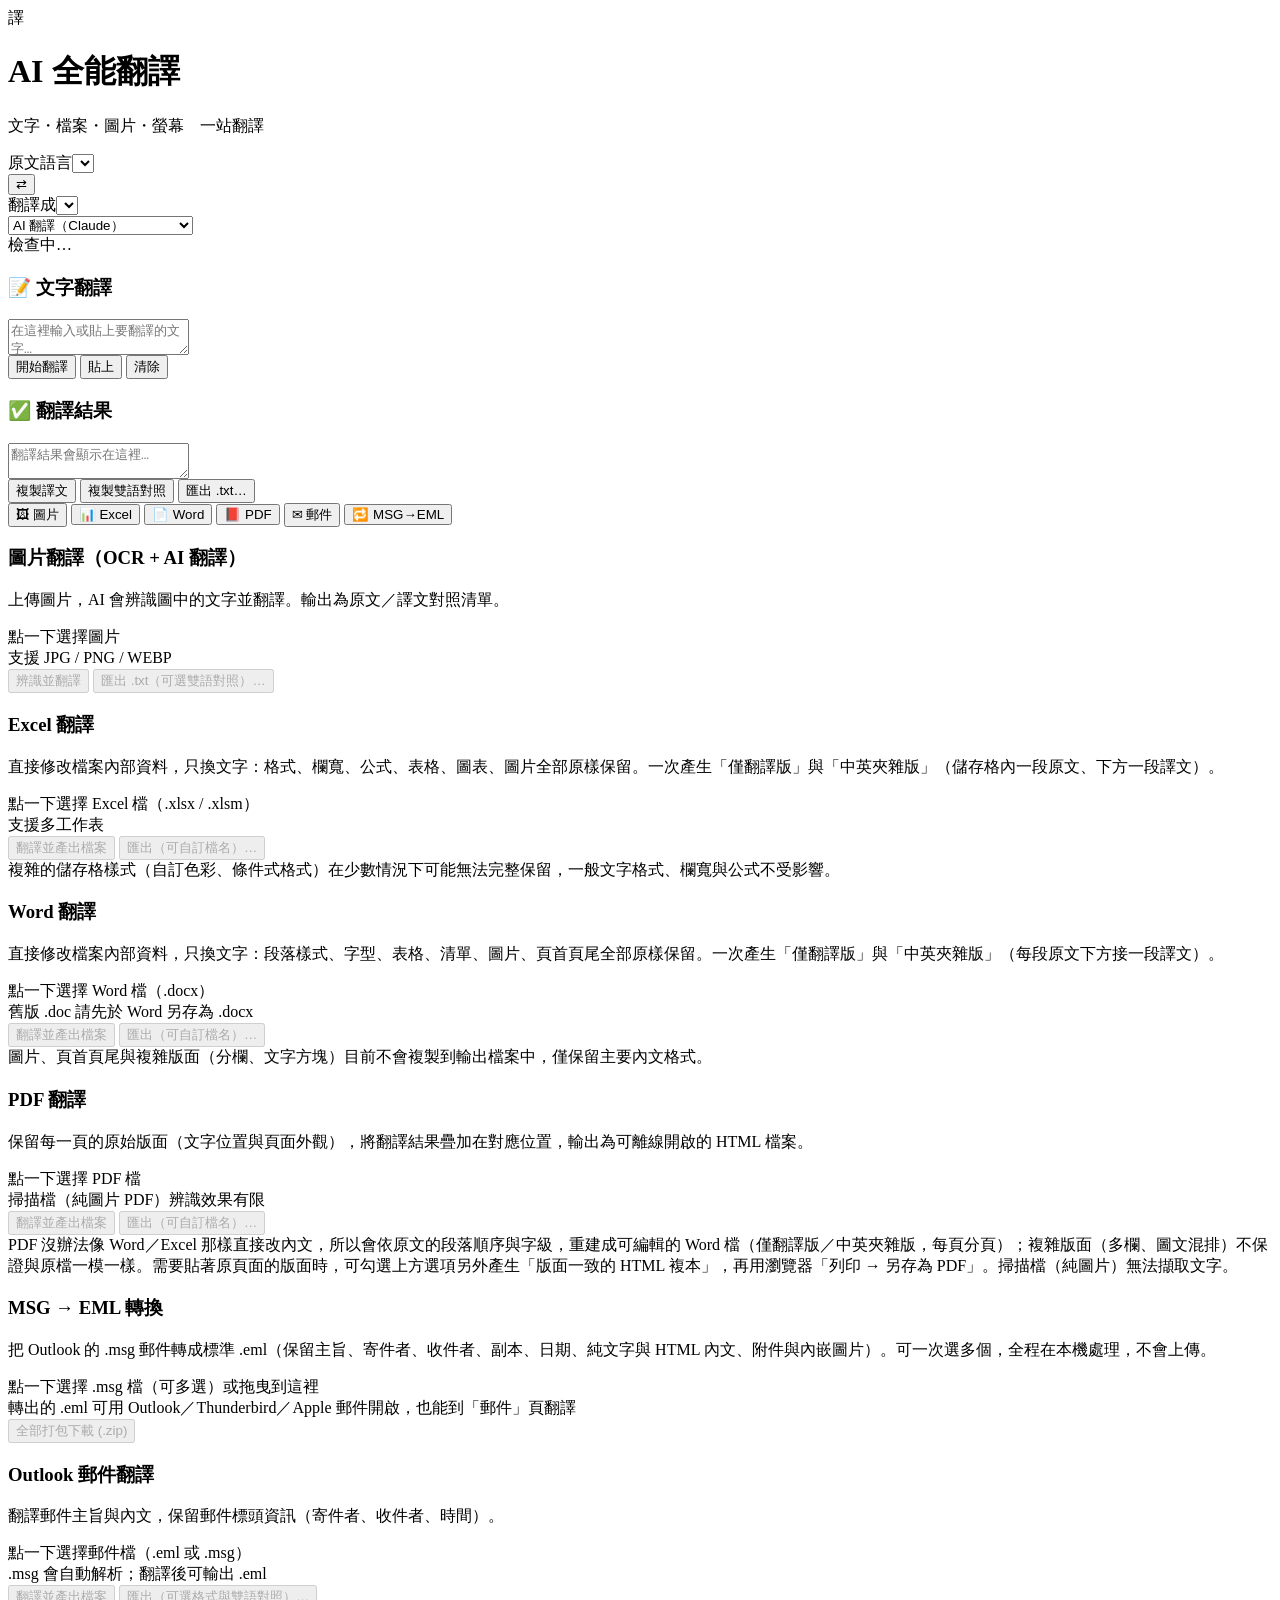
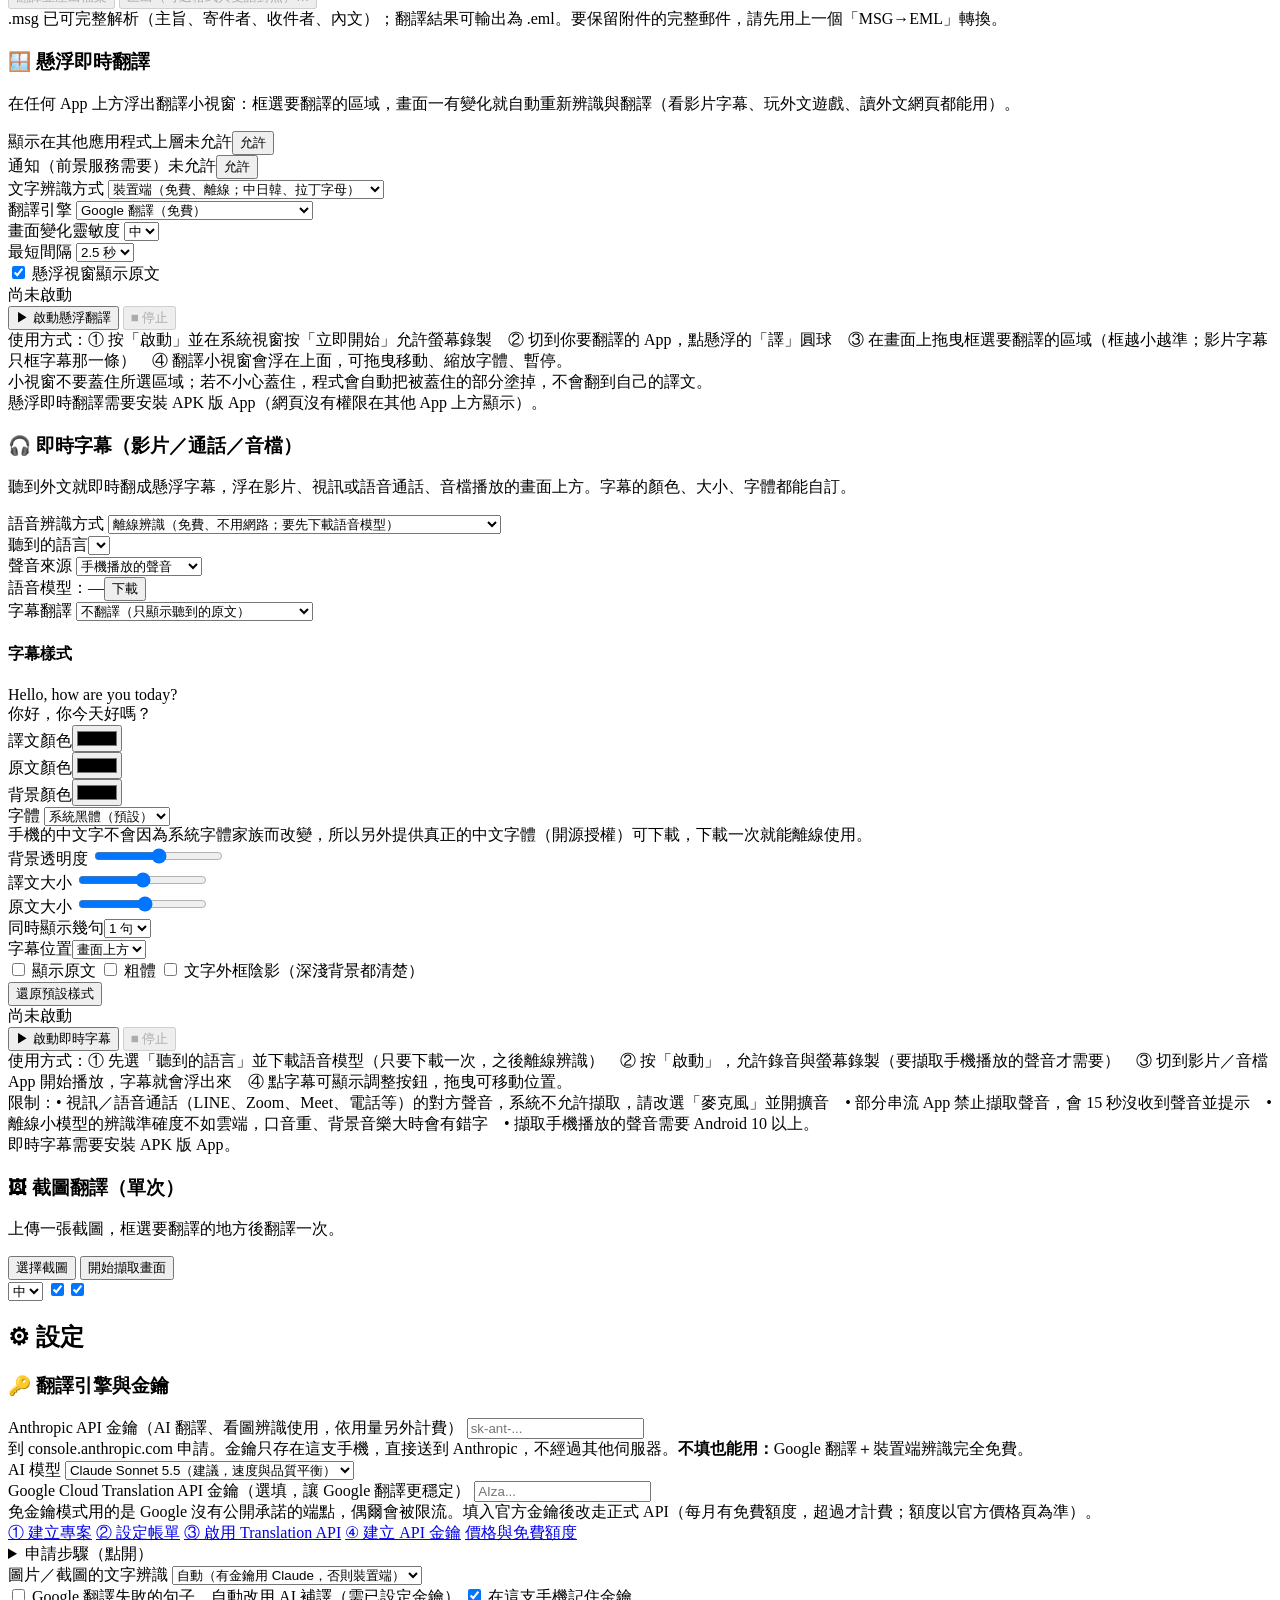
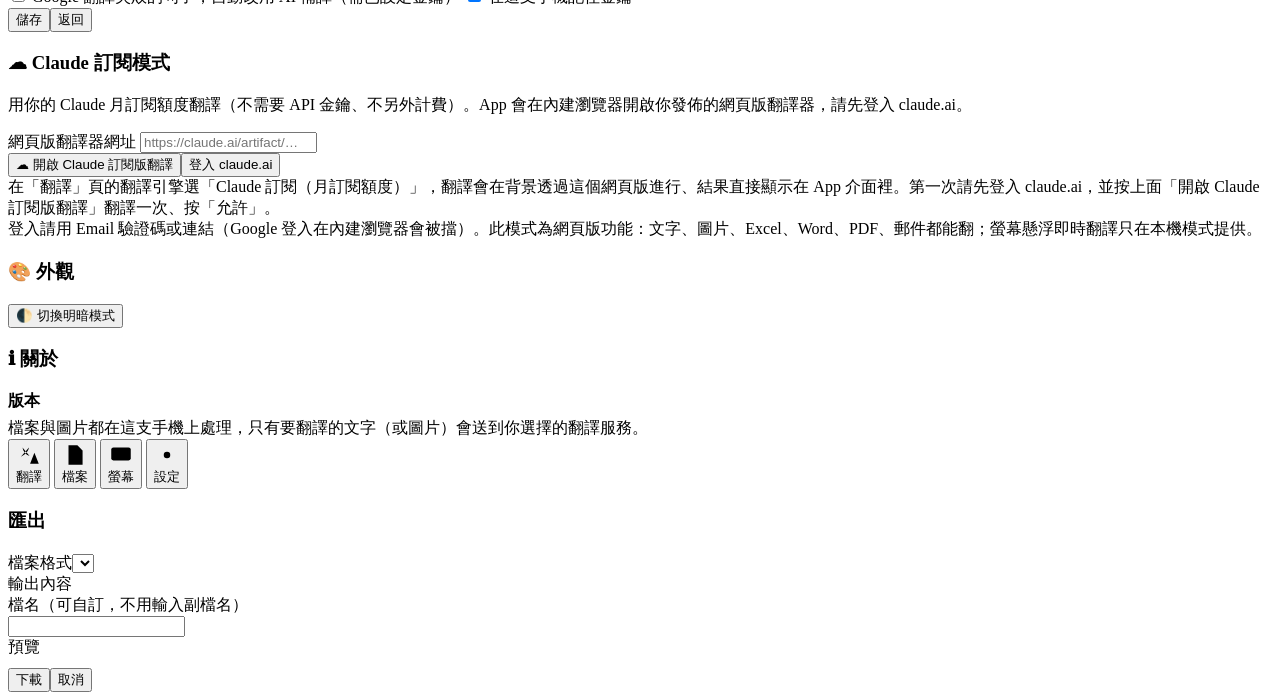
<file: web/shell.html>
<body>
<div id="setModal" class="hide"></div>
<!-- 共用頂部（標題＋語言列），切換頁面時搬到該頁最上方 -->
<div id="topShared">
  <div class="head">
    <span class="logo">譯</span>
    <div class="grow"><h1>AI 全能翻譯</h1><p>文字・檔案・圖片・螢幕　一站翻譯</p></div>
    <button class="btn sm" id="btnSettings" title="設定" style="display:none">⚙</button>
  </div>
  <div class="card glass lang-card" id="langCard">
    <div class="lang-row">
      <div class="grp"><label>原文語言</label><select id="srcLang"></select></div>
      <button class="swap-btn" id="swapLang" title="交換語言">⇄</button>
      <div class="grp"><label>翻譯成</label><select id="tgtLang"></select></div>
    </div>
    <div class="eng-row">
      <select id="engineSel">
        <option value="ai">AI 翻譯（Claude）</option>
        <option value="google">Google 翻譯（免費）</option>
        <option value="sub" id="optSub" hidden>Claude 訂閱（月訂閱額度）</option>
      </select>
      <div class="status-pill" id="engineStatus">檢查中…</div>
    </div>
  </div>
</div>

<!-- ========== 翻譯（文字） ========== -->
<div class="view on" id="v-trans"><div class="scroll"><div class="page" id="p-trans">
  <div class="card glass">
    <h3>📝 文字翻譯</h3>
    <textarea id="textIn" placeholder="在這裡輸入或貼上要翻譯的文字…"></textarea>
    <div class="btn-row">
      <button class="primary" id="btnTransText">開始翻譯</button>
      <button class="secondary" id="btnPasteText">貼上</button>
      <button class="secondary" id="btnClearText">清除</button>
    </div>
    <div class="progress-wrap" id="pwText"><div class="progress-bar"><div id="pbText"></div></div><div class="progress-label" id="plText"></div></div>
  </div>
  <div class="card glass">
    <h3>✅ 翻譯結果</h3>
    <textarea id="textOut" placeholder="翻譯結果會顯示在這裡…" readonly></textarea>
    <div class="btn-row">
      <button class="secondary" id="btnCopyText">複製譯文</button>
      <button class="secondary" id="btnCopyBoth">複製雙語對照</button>
      <button class="secondary" id="btnDlText">匯出 .txt…</button>
    </div>
  </div>
</div></div></div>

<!-- ========== 檔案 ========== -->
<div class="view" id="v-files"><div class="scroll"><div class="page" id="p-files">
  <div class="seg" id="fileSeg">
    <button class="btn on" data-f="image">🖼 圖片</button>
    <button class="btn" data-f="excel">📊 Excel</button>
    <button class="btn" data-f="word">📄 Word</button>
    <button class="btn" data-f="pdf">📕 PDF</button>
    <button class="btn" data-f="mail">✉ 郵件</button>
    <button class="btn" data-f="msg">🔁 MSG→EML</button>
  </div>
<div class="card glass fpanel" data-f="image">
    <h3>圖片翻譯（OCR + AI 翻譯）</h3>
    <p class="desc">上傳圖片，AI 會辨識圖中的文字並翻譯。輸出為原文／譯文對照清單。</p>
    <div class="dropzone" id="dzImage">
      <div class="big">點一下選擇圖片</div>
      <div class="small">支援 JPG / PNG / WEBP</div>
      <input type="file" id="fileImage" accept="image/*" style="display:none">
    </div>
    <div id="imagePreviewWrap"></div>
    <div class="btn-row">
      <button class="primary" id="btnTransImage" disabled>辨識並翻譯</button>
      <button class="secondary" id="btnDlImage" disabled>匯出 .txt（可選雙語對照）…</button>
    </div>
    <div class="progress-wrap" id="pwImage"><div class="progress-bar"><div id="pbImage"></div></div><div class="progress-label" id="plImage"></div></div>
    <div class="result-box result-list" id="resImage" style="display:none;"></div>
  </div>

<div class="card glass fpanel" data-f="excel">
    <h3>Excel 翻譯</h3>
    <p class="desc">直接修改檔案內部資料，只換文字：格式、欄寬、公式、表格、圖表、圖片全部原樣保留。一次產生「僅翻譯版」與「中英夾雜版」（儲存格內一段原文、下方一段譯文）。</p>
    <div class="dropzone" id="dzExcel">
      <div class="big">點一下選擇 Excel 檔（.xlsx / .xlsm）</div>
      <div class="small">支援多工作表</div>
      <input type="file" id="fileExcel" accept=".xlsx,.xlsm" style="display:none">
    </div>
    <div id="excelChip"></div>
    <div class="btn-row">
      <button class="primary" id="btnTransExcel" disabled>翻譯並產出檔案</button>
      <button class="secondary" id="btnDlExcel" disabled>匯出（可自訂檔名）…</button>
    </div>
    <div class="progress-wrap" id="pwExcel"><div class="progress-bar"><div id="pbExcel"></div></div><div class="progress-label" id="plExcel"></div></div>
    <div class="note">複雜的儲存格樣式（自訂色彩、條件式格式）在少數情況下可能無法完整保留，一般文字格式、欄寬與公式不受影響。</div>
  </div>

<div class="card glass fpanel" data-f="word">
    <h3>Word 翻譯</h3>
    <p class="desc">直接修改檔案內部資料，只換文字：段落樣式、字型、表格、清單、圖片、頁首頁尾全部原樣保留。一次產生「僅翻譯版」與「中英夾雜版」（每段原文下方接一段譯文）。</p>
    <div class="dropzone" id="dzWord">
      <div class="big">點一下選擇 Word 檔（.docx）</div>
      <div class="small">舊版 .doc 請先於 Word 另存為 .docx</div>
      <input type="file" id="fileWord" accept=".docx" style="display:none">
    </div>
    <div id="wordChip"></div>
    <div class="btn-row">
      <button class="primary" id="btnTransWord" disabled>翻譯並產出檔案</button>
      <button class="secondary" id="btnDlWord" disabled>匯出（可自訂檔名）…</button>
    </div>
    <div class="progress-wrap" id="pwWord"><div class="progress-bar"><div id="pbWord"></div></div><div class="progress-label" id="plWord"></div></div>
    <div class="note">圖片、頁首頁尾與複雜版面（分欄、文字方塊）目前不會複製到輸出檔案中，僅保留主要內文格式。</div>
  </div>

<div class="card glass fpanel" data-f="pdf">
    <h3>PDF 翻譯</h3>
    <p class="desc">保留每一頁的原始版面（文字位置與頁面外觀），將翻譯結果疊加在對應位置，輸出為可離線開啟的 HTML 檔案。</p>
    <div class="dropzone" id="dzPdf">
      <div class="big">點一下選擇 PDF 檔</div>
      <div class="small">掃描檔（純圖片 PDF）辨識效果有限</div>
      <input type="file" id="filePdf" accept=".pdf" style="display:none">
    </div>
    <div id="pdfChip"></div>
    <div class="btn-row">
      <button class="primary" id="btnTransPdf" disabled>翻譯並產出檔案</button>
      <button class="secondary" id="btnDlPdf" disabled>匯出（可自訂檔名）…</button>
    </div>
    <div class="progress-wrap" id="pwPdf"><div class="progress-bar"><div id="pbPdf"></div></div><div class="progress-label" id="plPdf"></div></div>
    <div class="note">PDF 沒辦法像 Word／Excel 那樣直接改內文，所以會依原文的段落順序與字級，重建成可編輯的 Word 檔（僅翻譯版／中英夾雜版，每頁分頁）；複雜版面（多欄、圖文混排）不保證與原檔一模一樣。需要貼著原頁面的版面時，可勾選上方選項另外產生「版面一致的 HTML 複本」，再用瀏覽器「列印 → 另存為 PDF」。掃描檔（純圖片）無法擷取文字。</div>
  </div>

<div class="card glass fpanel" data-f="msg">
    <h3>MSG → EML 轉換</h3>
    <p class="desc">把 Outlook 的 .msg 郵件轉成標準 .eml（保留主旨、寄件者、收件者、副本、日期、純文字與 HTML 內文、附件與內嵌圖片）。可一次選多個，全程在本機處理，不會上傳。</p>
    <div class="dropzone" id="dzMsg">
      <div class="big">點一下選擇 .msg 檔（可多選）或拖曳到這裡</div>
      <div class="small">轉出的 .eml 可用 Outlook／Thunderbird／Apple 郵件開啟，也能到「郵件」頁翻譯</div>
      <input type="file" id="fileMsg" accept=".msg" multiple style="display:none">
    </div>
    <div id="msgList"></div>
    <div class="btn-row"><button class="secondary" id="btnMsgZip" disabled>全部打包下載 (.zip)</button></div>
  </div>

<div class="card glass fpanel" data-f="mail">
    <h3>Outlook 郵件翻譯</h3>
    <p class="desc">翻譯郵件主旨與內文，保留郵件標頭資訊（寄件者、收件者、時間）。</p>
    <div class="dropzone" id="dzMail">
      <div class="big">點一下選擇郵件檔（.eml 或 .msg）</div>
      <div class="small">.msg 會自動解析；翻譯後可輸出 .eml</div>
      <input type="file" id="fileMail" accept=".eml,.msg,.txt" style="display:none">
    </div>
    <div id="mailChip"></div>
    <div class="btn-row">
      <button class="primary" id="btnTransMail" disabled>翻譯並產出檔案</button>
      <button class="secondary" id="btnDlMail" disabled>匯出（可選格式與雙語對照）…</button>
    </div>
    <div class="progress-wrap" id="pwMail"><div class="progress-bar"><div id="pbMail"></div></div><div class="progress-label" id="plMail"></div></div>
    <div class="result-box" id="resMail" style="display:none;"></div>
    <div class="note">.msg 已可完整解析（主旨、寄件者、收件者、內文）；翻譯結果可輸出為 .eml。要保留附件的完整郵件，請先用上一個「MSG→EML」轉換。</div>
  </div>
</div></div></div>

<!-- ========== 螢幕 ========== -->
<div class="view" id="v-screen"><div class="scroll"><div class="page" id="p-screen">
  <div class="card glass" id="cardFloat">
    <h3>🪟 懸浮即時翻譯</h3>
    <p class="desc">在任何 App 上方浮出翻譯小視窗：框選要翻譯的區域，畫面一有變化就自動重新辨識與翻譯（看影片字幕、玩外文遊戲、讀外文網頁都能用）。</p>
    <div id="flNative">
      <div class="perm"><span>顯示在其他應用程式上層</span><span class="grow"></span><span id="permOverlay" class="no">未允許</span><button class="btn sm" id="btnAskOverlay">允許</button></div>
      <div class="perm"><span>通知（前景服務需要）</span><span class="grow"></span><span id="permNotif" class="no">未允許</span><button class="btn sm" id="btnAskNotif">允許</button></div>
      <div class="field mt"><label class="lbl">文字辨識方式</label>
        <select id="flOcr">
          <option value="mlkit">裝置端（免費、離線；中日韓、拉丁字母）</option>
          <option value="claude">Claude 看圖（更準；需金鑰、依用量計費）</option>
        </select></div>
      <div class="field"><label class="lbl">翻譯引擎</label>
        <select id="flEngine">
          <option value="google">Google 翻譯（免費）</option>
          <option value="claude">Claude 翻譯（需金鑰、依用量計費）</option>
        </select></div>
      <div class="two">
        <div class="field"><label class="lbl">畫面變化靈敏度</label>
          <select id="flSens"><option value="high">高</option><option value="mid" selected>中</option><option value="low">低</option></select></div>
        <div class="field"><label class="lbl">最短間隔</label>
          <select id="flGap"><option value="1500">1.5 秒</option><option value="2500" selected>2.5 秒</option><option value="4000">4 秒</option></select></div>
      </div>
      <label class="chk-line"><input type="checkbox" id="flShowOrig" checked> 懸浮視窗顯示原文</label>
      <div class="fl-state"><span class="fl-dot" id="flDot"></span><span id="flState">尚未啟動</span></div>
      <div class="btn-row">
        <button class="primary" id="btnFlStart">▶ 啟動懸浮翻譯</button>
        <button class="secondary" id="btnFlStop" disabled>■ 停止</button>
      </div>
      <div class="note steps">使用方式：① 按「啟動」並在系統視窗按「立即開始」允許螢幕錄製　② 切到你要翻譯的 App，點懸浮的「譯」圓球　③ 在畫面上拖曳框選要翻譯的區域（框越小越準；影片字幕只框字幕那一條）　④ 翻譯小視窗會浮在上面，可拖曳移動、縮放字體、暫停。<br>小視窗不要蓋住所選區域；若不小心蓋住，程式會自動把被蓋住的部分塗掉，不會翻到自己的譯文。</div>
    </div>
    <div id="flWebOnly" class="note err hide">懸浮即時翻譯需要安裝 APK 版 App（網頁沒有權限在其他 App 上方顯示）。</div>
  </div>

  <div class="card glass" id="cardCap">
    <h3>🎧 即時字幕（影片／通話／音檔）</h3>
    <p class="desc">聽到外文就即時翻成懸浮字幕，浮在影片、視訊或語音通話、音檔播放的畫面上方。字幕的顏色、大小、字體都能自訂。</p>
    <div id="capNative">
      <div class="field"><label class="lbl">語音辨識方式</label>
        <select id="capStt">
          <option value="vosk">離線辨識（免費、不用網路；要先下載語音模型）</option>
          <option value="gemini">Gemini 雲端辨識（免費金鑰；更準、自動辨識語言、不用下載）</option>
        </select></div>
      <div class="two" id="capLangRow">
        <div class="field"><label class="lbl">聽到的語言</label><select id="capLang"></select></div>
        <div class="field"><label class="lbl">聲音來源</label>
          <select id="capSrc">
            <option value="media">手機播放的聲音</option>
            <option value="mic">麥克風／通話擴音</option>
          </select></div>
      </div>
      <div class="field" id="capChunkRow" style="display:none"><label class="lbl">字幕更新間隔（雲端辨識）</label>
        <select id="capChunk"><option value="3500">約 3.5 秒（較即時，較耗免費額度）</option><option value="5000" selected>約 5 秒（建議）</option><option value="8000">約 8 秒（較省額度、句子較完整）</option></select></div>
      <div class="perm" id="capModelRow"><span id="capModelTx">語音模型：—</span><span class="grow"></span><button class="btn sm" id="btnCapDl">下載</button><button class="btn sm" id="btnCapDel" style="display:none">刪除</button></div>
      <div class="bar" id="capBarWrap" style="display:none"><i id="capBar"></i></div>
      <div class="field"><label class="lbl">字幕翻譯</label>
        <select id="capEng">
          <option value="none">不翻譯（只顯示聽到的原文）</option>
          <option value="google">Google 翻譯（免費）</option>
          <option value="claude">Claude 翻譯（需金鑰、依用量計費）</option>
        </select></div>

      <h4 class="sub-h">字幕樣式</h4>
      <div class="cap-prev" id="capPrev"><div class="po" id="capPrevO">Hello, how are you today?</div><div class="pt" id="capPrevT">你好，你今天好嗎？</div></div>
      <div class="two">
        <div class="field"><label class="lbl">譯文顏色</label><input type="color" id="capTxt"></div>
        <div class="field"><label class="lbl">原文顏色</label><input type="color" id="capOrig"></div>
      </div>
      <div class="two">
        <div class="field"><label class="lbl">背景顏色</label><input type="color" id="capBg"></div>
        <div class="field"><label class="lbl">字體</label>
          <select id="capFont">
            <option value="sans">系統黑體（預設）</option>
            <option value="serif">系統襯線</option>
            <option value="mono">系統等寬</option>
          </select></div>
      </div>
      <div class="perm" id="capFontRow" style="display:none"><span id="capFontTx">字體尚未下載</span><span class="grow"></span><button class="btn sm" id="btnFontDl">下載</button><button class="btn sm" id="btnFontDel" style="display:none">刪除</button></div>
      <div class="bar" id="capFontBarWrap" style="display:none"><i id="capFontBar"></i></div>
      <div class="help" style="margin-top:-2px">手機的中文字不會因為系統字體家族而改變，所以另外提供真正的中文字體（開源授權）可下載，下載一次就能離線使用。</div>
      <div class="field"><label class="lbl">背景透明度 <b id="capBgAv"></b></label><input type="range" id="capBgA" min="0" max="100" step="5"></div>
      <div class="field"><label class="lbl">譯文大小 <b id="capSizeV"></b></label><input type="range" id="capSize" min="12" max="48" step="1"></div>
      <div class="field"><label class="lbl">原文大小 <b id="capOSizeV"></b></label><input type="range" id="capOSize" min="9" max="32" step="1"></div>
      <div class="two">
        <div class="field"><label class="lbl">同時顯示幾句</label><select id="capLines"><option value="1">1 句</option><option value="2">2 句</option><option value="3">3 句</option></select></div>
        <div class="field"><label class="lbl">字幕位置</label><select id="capPos"><option value="0.08">畫面上方</option><option value="0.4">畫面中間</option><option value="0.72">畫面下方</option><option value="0.85">最下面</option></select></div>
      </div>
      <label class="chk-line"><input type="checkbox" id="capShowOrig"> 顯示原文</label>
      <label class="chk-line"><input type="checkbox" id="capBold"> 粗體</label>
      <label class="chk-line"><input type="checkbox" id="capOutline"> 文字外框陰影（深淺背景都清楚）</label>
      <div class="btn-row"><button class="secondary" id="btnCapReset">還原預設樣式</button></div>

      <div class="fl-state"><span class="fl-dot" id="capDot"></span><span id="capState">尚未啟動</span></div>
      <div class="btn-row">
        <button class="primary" id="btnCapStart">▶ 啟動即時字幕</button>
        <button class="secondary" id="btnCapStop" disabled>■ 停止</button>
      </div>
      <div class="note steps">使用方式：① 先選「聽到的語言」並下載語音模型（只要下載一次，之後離線辨識）　② 按「啟動」，允許錄音與螢幕錄製（要擷取手機播放的聲音才需要）　③ 切到影片／音檔 App 開始播放，字幕就會浮出來　④ 點字幕可顯示調整按鈕，拖曳可移動位置。<br>限制：• 視訊／語音通話（LINE、Zoom、Meet、電話等）的對方聲音，系統不允許擷取，請改選「麥克風」並開擴音　• 部分串流 App 禁止擷取聲音，會 15 秒沒收到聲音並提示　• 離線小模型的辨識準確度不如雲端，口音重、背景音樂大時會有錯字　• 擷取手機播放的聲音需要 Android 10 以上。</div>
    </div>
    <div id="capWebOnly" class="note err hide">即時字幕需要安裝 APK 版 App。</div>
  </div>

  <div class="card glass">
    <h3>🖼 截圖翻譯（單次）</h3>
    <p class="desc">上傳一張截圖，框選要翻譯的地方後翻譯一次。</p>
    <div class="btn-row">
      <button class="primary" id="btnUploadShot">選擇截圖</button>
      <input type="file" id="fileShot" accept="image/*" style="display:none">
      <button class="secondary hide" id="btnCapture">開始擷取畫面</button>
    </div>
    <div id="captureErr" class="note err" style="display:none;"></div>
    <div class="crop-stage" id="cropStage">
      <video id="liveVideo" muted playsinline style="display:none;"></video>
      <canvas id="cropCanvas" style="display:none;"></canvas>
      <div class="crop-sel" id="cropSel"></div>
    </div>
    <div class="btn-row" id="screenActions" style="display:none;">
      <button class="olive" id="btnTransSel">翻譯選取區域（未框選＝整張）</button>
      <button class="primary hide" id="btnFloat">懸浮</button>
      <button class="secondary hide" id="btnStopCap">停止</button>
      <button class="secondary" id="btnDlScreen" disabled>匯出結果…</button>
    </div>
    <div class="live-opts hide" id="liveOpts">
      <select id="liveSens"><option value="mid" selected>中</option></select>
      <input type="checkbox" id="liveAuto" checked><input type="checkbox" id="liveShowOrig" checked>
    </div>
    <div class="progress-wrap" id="pwScreen"><div class="progress-bar"><div id="pbScreen"></div></div><div class="progress-label" id="plScreen"></div></div>
    <div class="result-box result-list" id="resScreen" style="display:none;"></div>
  </div>
</div></div></div>

<!-- ========== 設定 ========== -->
<div class="view" id="v-set"><div class="scroll"><div class="page" id="p-set">
  <h2 class="pt">⚙ 設定</h2>

  <div class="card glass">
    <h3>🔑 翻譯引擎與金鑰</h3>
    <div id="rowAnthropic" class="field">
      <label class="lbl">Anthropic API 金鑰（AI 翻譯、看圖辨識使用，依用量另外計費）</label>
      <input type="password" id="setAnthropicKey" placeholder="sk-ant-..." autocomplete="off">
      <div class="help">到 console.anthropic.com 申請。金鑰只存在這支手機，直接送到 Anthropic，不經過其他伺服器。<b>不填也能用：</b>Google 翻譯＋裝置端辨識完全免費。</div>
      <label class="lbl" style="margin-top:10px;">AI 模型</label>
      <select id="setModel">
        <option value="claude-sonnet-5-5">Claude Sonnet 5.5（建議，速度與品質平衡）</option>
        <option value="claude-haiku-5-5">Claude Haiku 5.5（較快、較省）</option>
        <option value="claude-opus-5-5">Claude Opus 5.5（最準、較貴）</option>
      </select>
    </div>
    <div class="field">
      <label class="lbl">Google Cloud Translation API 金鑰（選填，讓 Google 翻譯更穩定）</label>
      <input type="password" id="setGKey" placeholder="AIza..." autocomplete="off">
      <div class="help">免金鑰模式用的是 Google 沒有公開承諾的端點，偶爾會被限流。填入官方金鑰後改走正式 API（每月有免費額度，超過才計費；額度以官方價格頁為準）。</div>
      <div class="gk-links">
        <a href="https://console.cloud.google.com/projectcreate" data-ext>① 建立專案</a>
        <a href="https://console.cloud.google.com/billing" data-ext>② 設定帳單</a>
        <a href="https://console.cloud.google.com/apis/library/translate.googleapis.com" data-ext>③ 啟用 Translation API</a>
        <a href="https://console.cloud.google.com/apis/credentials" data-ext>④ 建立 API 金鑰</a>
        <a href="https://cloud.google.com/translate/pricing" data-ext>價格與免費額度</a>
      </div>
      <details class="gk-steps"><summary>申請步驟（點開）</summary>
        <ol>
          <li>點「① 建立專案」，用 Google 帳號登入，取名後建立。</li>
          <li>點「② 設定帳單」，綁定付款方式（Google 要求必須有帳單帳戶才能啟用，但在免費額度內不會扣款）。</li>
          <li>點「③ 啟用 Translation API」，按「啟用」。</li>
          <li>點「④ 建立 API 金鑰」→「建立憑證」→「API 金鑰」，複製以 AIza 開頭的字串貼到上面欄位。</li>
          <li>建議點金鑰的「編輯」→「API 限制」→ 只勾選 Cloud Translation API，避免金鑰被盜用到其他服務。</li>
          <li>貼上後按「儲存」，並在上方引擎選「Google 翻譯」即可。</li>
        </ol>
      </details>
    </div>
    <div class="field"><label class="lbl">圖片／截圖的文字辨識</label>
      <select id="setOcrMode">
        <option value="auto">自動（有金鑰用 Claude，否則裝置端）</option>
        <option value="mlkit">一律裝置端（免費、離線）</option>
        <option value="claude">一律 Claude 看圖（需金鑰）</option>
      </select></div>
    <label class="chk-line"><input type="checkbox" id="setFallback"> Google 翻譯失敗的句子，自動改用 AI 補譯（需已設定金鑰）</label>
    <label class="chk-line"><input type="checkbox" id="setRemember" checked> 在這支手機記住金鑰</label>
    <div class="btn-row"><button class="primary" id="btnSetSave">儲存</button><button class="secondary" id="btnSetClose">返回</button></div>
  </div>

  <div class="card glass" id="cardClaude">
    <h3>☁ Claude 訂閱模式</h3>
    <p class="desc">用你的 Claude 月訂閱額度翻譯（不需要 API 金鑰、不另外計費）。App 會在內建瀏覽器開啟你發佈的網頁版翻譯器，請先登入 claude.ai。</p>
    <div class="field"><label class="lbl">網頁版翻譯器網址</label>
      <input type="url" id="claudeUrl" placeholder="https://claude.ai/artifact/…" autocomplete="off"></div>
    <div class="btn-row"><button class="primary" id="btnOpenClaude">☁ 開啟 Claude 訂閱版翻譯</button><button class="secondary" id="btnOpenClaudeLogin">登入 claude.ai</button></div>
    <div class="note">在「翻譯」頁的翻譯引擎選「Claude 訂閱（月訂閱額度）」，翻譯會在背景透過這個網頁版進行、結果直接顯示在 App 介面裡。第一次請先登入 claude.ai，並按上面「開啟 Claude 訂閱版翻譯」翻譯一次、按「允許」。</div>
    <div class="note">登入請用 Email 驗證碼或連結（Google 登入在內建瀏覽器會被擋）。此模式為網頁版功能：文字、圖片、Excel、Word、PDF、郵件都能翻；螢幕懸浮即時翻譯只在本機模式提供。</div>
  </div>

  <div class="card glass">
    <h3>🎨 外觀</h3>
    <div class="btn-row" style="margin-top:0"><button class="secondary" id="themeToggle">🌓 切換明暗模式</button></div>
  </div>

  <div id="updMount"></div>

  <div class="card glass">
    <h3>ℹ 關於</h3>
    <div class="setRow" style="cursor:default"><div class="grow"><b>版本</b></div><span id="aboutVer" style="font-size:15px"></span></div>
    <div class="sub" style="margin-top:6px">檔案與圖片都在這支手機上處理，只有要翻譯的文字（或圖片）會送到你選擇的翻譯服務。</div>
  </div>
</div></div></div>

<nav id="nav" class="glass">
  <button data-v="trans" class="on"><svg viewBox="0 0 24 24"><path d="M4 5h9M8.5 3v2M6 5c.5 3.5 3 6.5 6.5 8M12 5c-.5 3-3 6.5-7.5 8.5"/><path d="M13 20l4-10 4 10M14.5 16.5h5"/></svg>翻譯</button>
  <button data-v="files"><svg viewBox="0 0 24 24"><path d="M6 3h8l5 5v13H6z"/><path d="M14 3v5h5M9 13h7M9 17h5"/></svg>檔案</button>
  <button data-v="screen"><svg viewBox="0 0 24 24"><rect x="3" y="5" width="18" height="12" rx="2"/><path d="M8 21h8M12 17v4"/><path d="M7 9h4M7 12h7"/></svg>螢幕</button>
  <button data-v="set"><svg viewBox="0 0 24 24"><circle cx="12" cy="12" r="3"/><path d="M12 2v3M12 19v3M2 12h3M19 12h3M4.9 4.9l2.1 2.1M17 17l2.1 2.1M4.9 19.1L7 17M17 7l2.1-2.1"/></svg>設定</button>
</nav>

<div class="modal-mask" id="exModal"><div class="modal-box wide">
  <h3 id="exTitle">匯出</h3>
  <div class="field" id="exFmtRow"><label class="lbl">檔案格式</label><select id="exFmt"></select></div>
  <div class="field" id="exModeRow"><label class="lbl">輸出內容</label><div class="opts" id="exModeBox"></div></div>
  <div class="sub-opts" id="exBothOpts" style="display:none;">
    <div class="field"><label class="lbl">排列方式</label>
      <select id="exLayout">
        <option value="stack">原文一行、譯文一行（上下對照）</option>
        <option value="inline">同一行（原文 ｜ 譯文）</option>
      </select>
    </div>
    <label class="chk-line"><input type="checkbox" id="exBlank" checked> 每組原文／譯文之間空一行</label>
    <div class="field"><label class="lbl">譯文前綴（選填，例如 → ）</label><input type="text" id="exPrefix" placeholder="留空＝不加" autocomplete="off"></div>
  </div>
  <div class="field"><label class="lbl">檔名（可自訂，不用輸入副檔名）</label>
    <div class="name-row"><input type="text" id="exName" autocomplete="off"><span class="ext" id="exExt"></span></div>
  </div>
  <div class="field" id="exPreviewWrap"><label class="lbl">預覽</label><div class="preview" id="exPreview"></div></div>
  <div id="exHint" style="font-size:12px;color:var(--text-muted);margin-bottom:10px;"></div>
  <div class="btn-row"><button class="primary" id="exOk">下載</button><button class="secondary" id="exCancel">取消</button></div>
</div></div>


<div class="toast" id="toast"></div>
</file>
